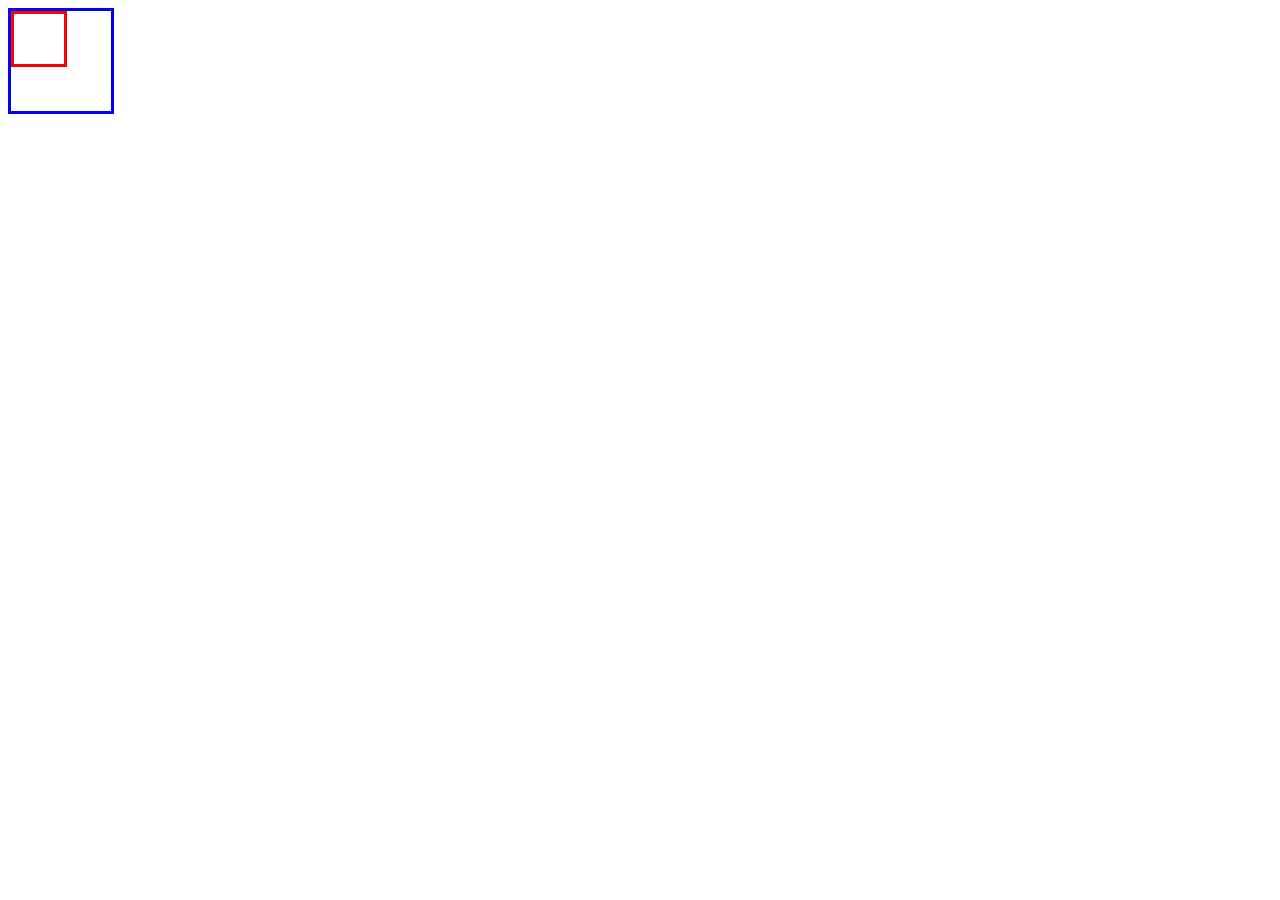
<file: position.html>
<!DOCTYPE html>
<html>
<head>
	<title>example</title>
	<style type="text/css">
		.box1 {
			width: 100px;
			height: 100px;
			border: 3px solid blue;
		}

		.box2 {
			width: 50px;
			height: 50px;
			border: 3px solid red;
		}
	</style>
</head>
<body>
	<div class="box1">
		<div class="box2"></div>
	</div>
</body>
</html>
</file>
